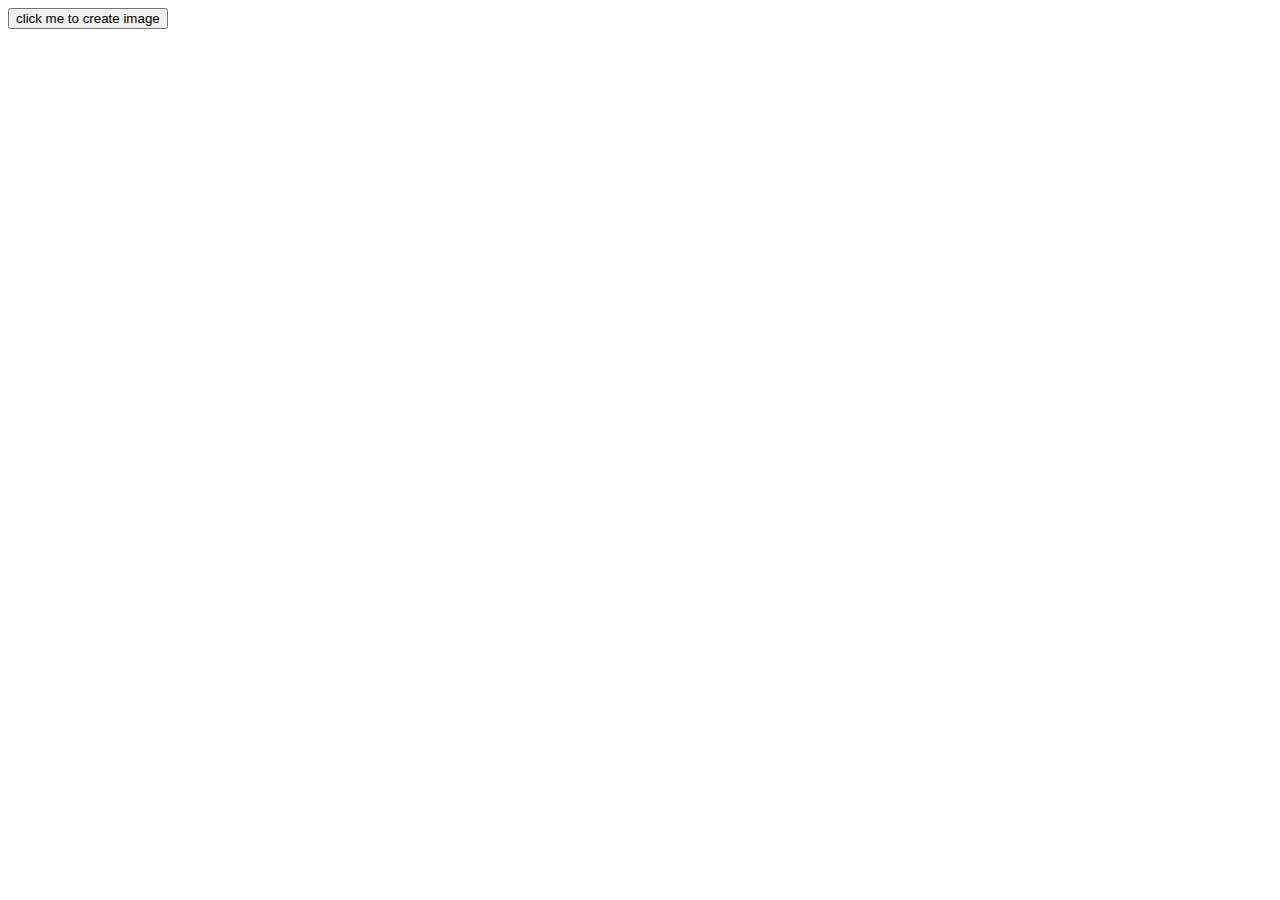
<file: sample.html>
<!DOCTYPE html>
<html lang="en">
<head>
    <meta charset="UTF-8">
    <meta http-equiv="X-UA-Compatible" content="IE=edge">
    <meta name="viewport" content="width=device-width, initial-scale=1.0">
    <title>Document</title>
</head>
<body>
    <button onclick="Addtocart()">click me to create image</button>
    <script src="./app.js"></script>
</body>
</html>
</file>
